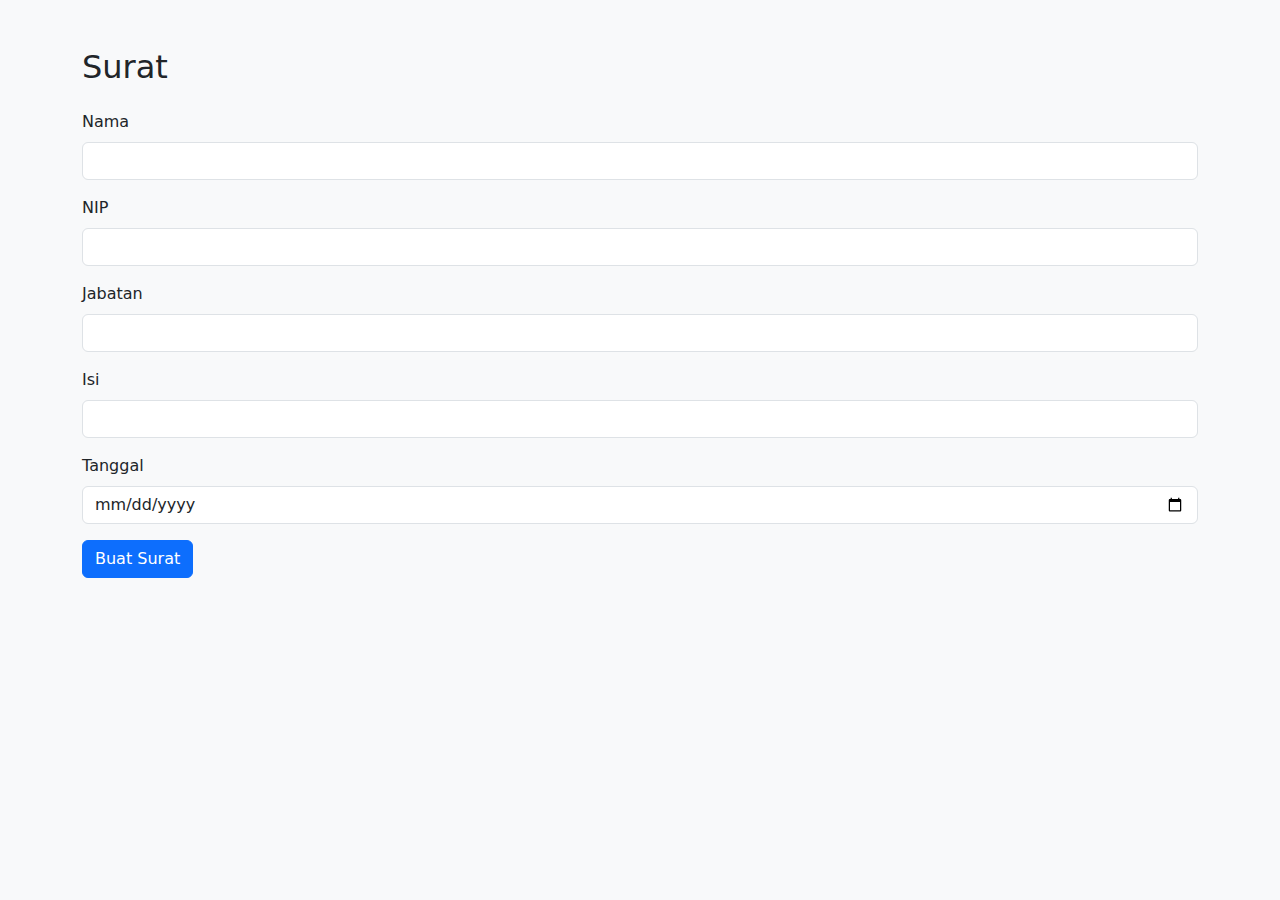
<file: surat/index.html>
<!DOCTYPE html>
<html>
<head>
  <meta charset="UTF-8" />
  <meta name="viewport" content="width=device-width, initial-scale=1.0"/>
  <title>Form Surat</title>
  <link href="https://cdn.jsdelivr.net/npm/bootstrap@5.3.0/dist/css/bootstrap.min.css" rel="stylesheet">
</head>
<body class="bg-light">
  <div class="container mt-5">
    <h2 class="mb-4">Surat</h2>
    <form id="suratForm">
      <div class="mb-3">
        <label for="nama" class="form-label">Nama</label>
        <input type="text" class="form-control" id="nama" required />
      </div>
      <div class="mb-3">
        <label for="nip" class="form-label">NIP</label>
        <input type="text" class="form-control" id="nip" required />
      </div>
      <div class="mb-3">
        <label for="jabatan" class="form-label">Jabatan</label>
        <input type="text" class="form-control" id="jabatan" required />
      </div>
      <div class="mb-3">
        <label for="isi" class="form-label">Isi</label>
        <input type="text" class="form-control" id="isi" required />
      </div>
      <div class="mb-3">
        <label for="tanggal" class="form-label">Tanggal</label>
        <input type="date" class="form-control" id="tanggal" required />
      </div>
      <button type="submit" class="btn btn-primary">Buat Surat</button>
    </form>

    <div class="mt-3" id="status"></div>
  </div>

  <script>
    const form = document.getElementById("suratForm");
    const statusDiv = document.getElementById("status");

    form.addEventListener("submit", async function (e) {
      e.preventDefault();
      statusDiv.innerText = "Memproses surat...";

      const nama = document.getElementById("nama").value;
      const nip = document.getElementById("nip").value;
      const jabatan = document.getElementById("jabatan").value;
      const isi = document.getElementById("isi").value;
      const tanggal = document.getElementById("tanggal").value;

      try {
        const response = await fetch("https://script.googleusercontent.com/macros/echo?user_content_key=[base64]&lib=Mq-oe2t_XwOQ4KJvmEFHTEwoUxcDVH0Jx", {
          method: "POST",
          body: new URLSearchParams({
            nama,
            nip,
            jabatan,
            isi,
            tanggal,
          }),
        });

        const result = await response.json();
        if (result.url) {
          statusDiv.innerHTML = `✅ Surat berhasil dibuat: <a href="${result.url}" target="_blank">Lihat Surat</a>`;
        } else {
          statusDiv.innerText = "❌ Gagal membuat surat.";
        }
      } catch (error) {
        console.error(error);
        alert("Terjadi kesalahan: Failed to fetch wleeeeee :V");
        statusDiv.innerText = "";
      }
    });
  </script>
</body>
</html>
</file>
